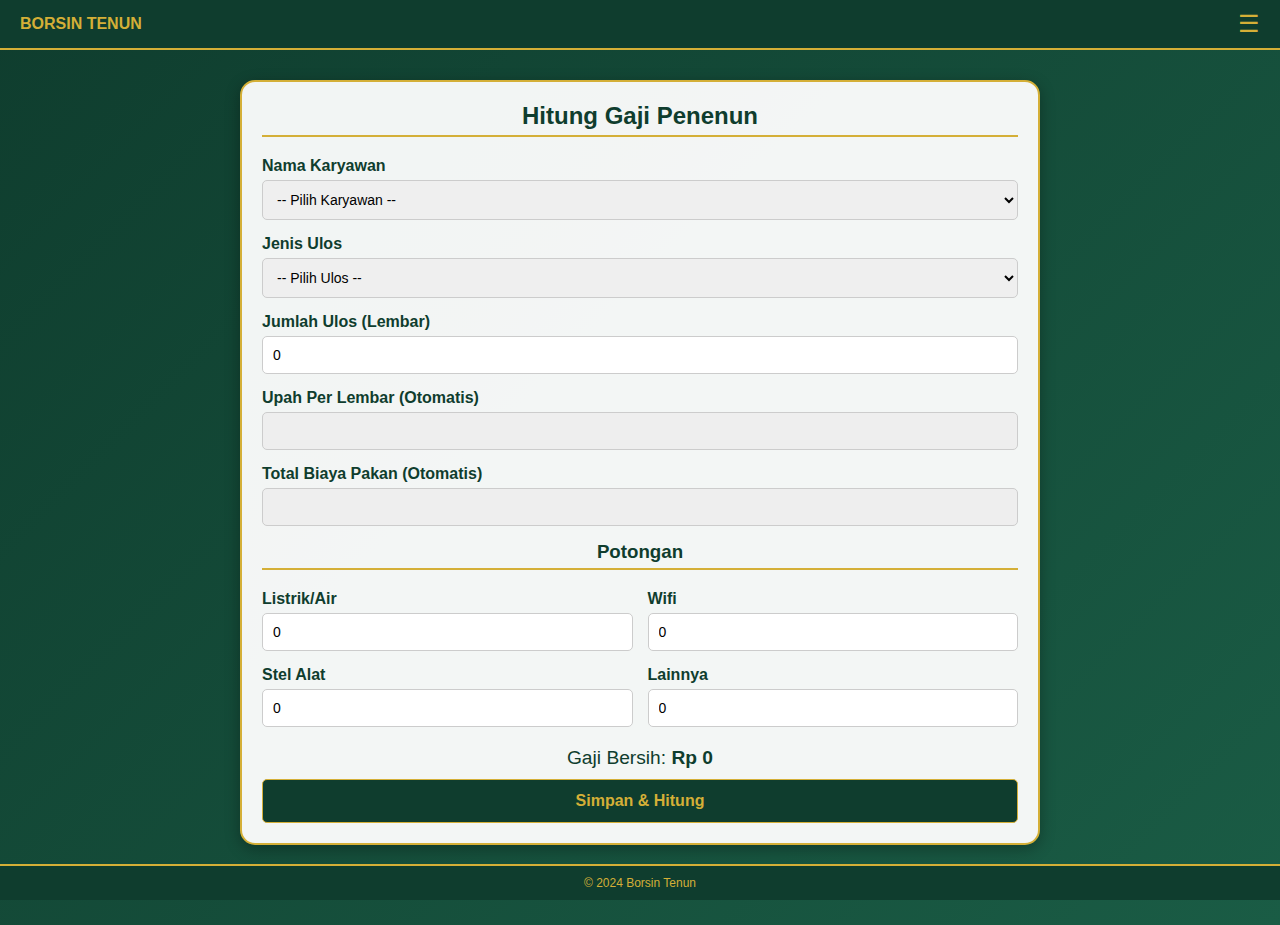
<file: hitung_gaji.html>
<!DOCTYPE html>
<html lang="id">
<head>
    <meta charset="UTF-8">
    <meta name="viewport" content="width=device-width, initial-scale=1.0">
    <title>Hitung Gaji</title>
    <link rel="stylesheet" href="style.css">
</head>
<body onload="initHitungGaji()">
    <nav class="hamburger-menu">
        <div style="color:var(--accent-gold); font-weight:bold;">BORSIN TENUN</div>
        <button class="menu-toggle" onclick="toggleMenu()">☰</button>
        <div class="nav-links" id="navLinks">
            <a href="index.html">Dashboard</a>
            <a href="gaji.html">Rekapan Gaji</a>
        </div>
    </nav>
    <div style="height:60px;"></div>

    <div class="container">
        <h2>Hitung Gaji Penenun</h2>
        
        <div class="form-group">
            <label>Nama Karyawan</label>
            <select id="pilihNama"><option value="">-- Pilih Karyawan --</option></select>
        </div>

        <div class="form-group">
            <label>Jenis Ulos</label>
            <select id="pilihUlos" onchange="autoFillUlos()"><option value="">-- Pilih Ulos --</option></select>
        </div>

        <div class="form-group">
            <label>Jumlah Ulos (Lembar)</label>
            <input type="number" id="jumlahUlos" value="0" oninput="hitungLive()">
        </div>

        <div class="form-group">
            <label>Upah Per Lembar (Otomatis)</label>
            <input type="number" id="displayUpah" readonly style="background:#eee;">
        </div>
        <input type="hidden" id="hiddenPakanSatuan">
        
        <div class="form-group">
            <label>Total Biaya Pakan (Otomatis)</label>
            <input type="number" id="biayaPakanTotal" readonly style="background:#eee;">
        </div>

        <h3>Potongan</h3>
        <div class="card-grid">
            <div><label>Listrik/Air</label><input type="number" id="pot_listrik" value="0" oninput="hitungLive()"></div>
            <div><label>Wifi</label><input type="number" id="pot_wifi" value="0" oninput="hitungLive()"></div>
            <div><label>Stel Alat</label><input type="number" id="pot_alat" value="0" oninput="hitungLive()"></div>
            <div><label>Lainnya</label><input type="number" id="pot_lain" value="0" oninput="hitungLive()"></div>
        </div>

        <div style="margin-top:20px; text-align:center; font-size:1.2rem; color:var(--primary-green);">
            Gaji Bersih: <strong id="gajiBersih">Rp 0</strong>
        </div>

        <button class="btn btn-primary" onclick="simpanGaji()">Simpan & Hitung</button>
    </div>

    <footer>&copy; 2024 Borsin Tenun</footer>
    <script src="script.js"></script>
</body>
</html>
</file>
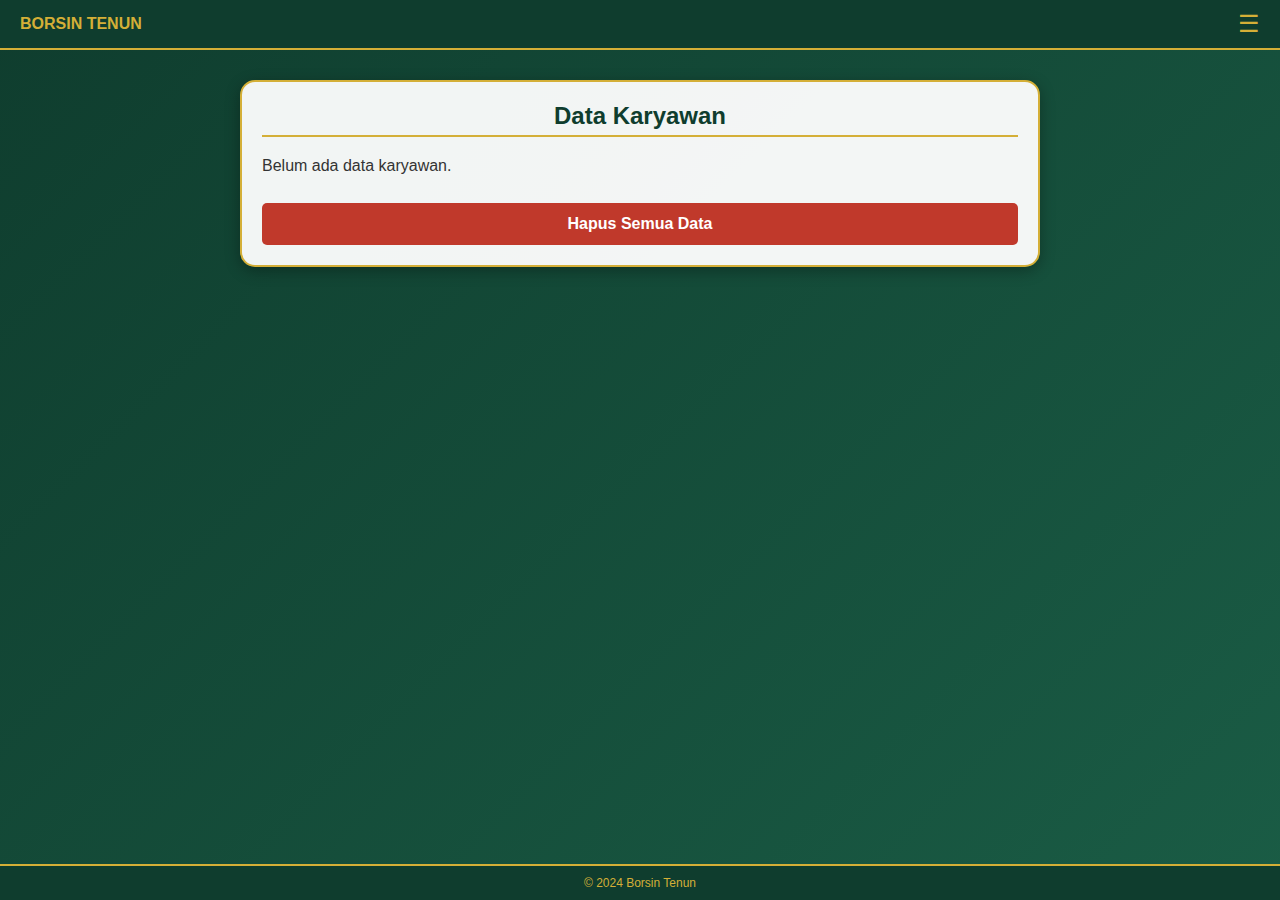
<file: karyawan.html>
<!DOCTYPE html>
<html lang="id">
<head>
    <meta charset="UTF-8">
    <meta name="viewport" content="width=device-width, initial-scale=1.0">
    <title>Data Karyawan</title>
    <link rel="stylesheet" href="style.css">
</head>
<body onload="loadKaryawan()">
    <nav class="hamburger-menu">
        <div style="color:var(--accent-gold); font-weight:bold;">BORSIN TENUN</div>
        <button class="menu-toggle" onclick="toggleMenu()">☰</button>
        <div class="nav-links" id="navLinks">
            <a href="index.html">Dashboard</a>
            <a href="tambah_karyawan.html">Tambah Karyawan</a>
        </div>
    </nav>
    <div style="height:60px;"></div>

    <div class="container">
        <h2>Data Karyawan</h2>
        <div id="karyawanList" class="card-grid">
            </div>
        <br>
        <button class="btn btn-danger" onclick="hapusSemuaKaryawan()">Hapus Semua Data</button>
    </div>

    <footer>&copy; 2024 Borsin Tenun</footer>
    <script src="script.js"></script>
</body>
</html>
</file>
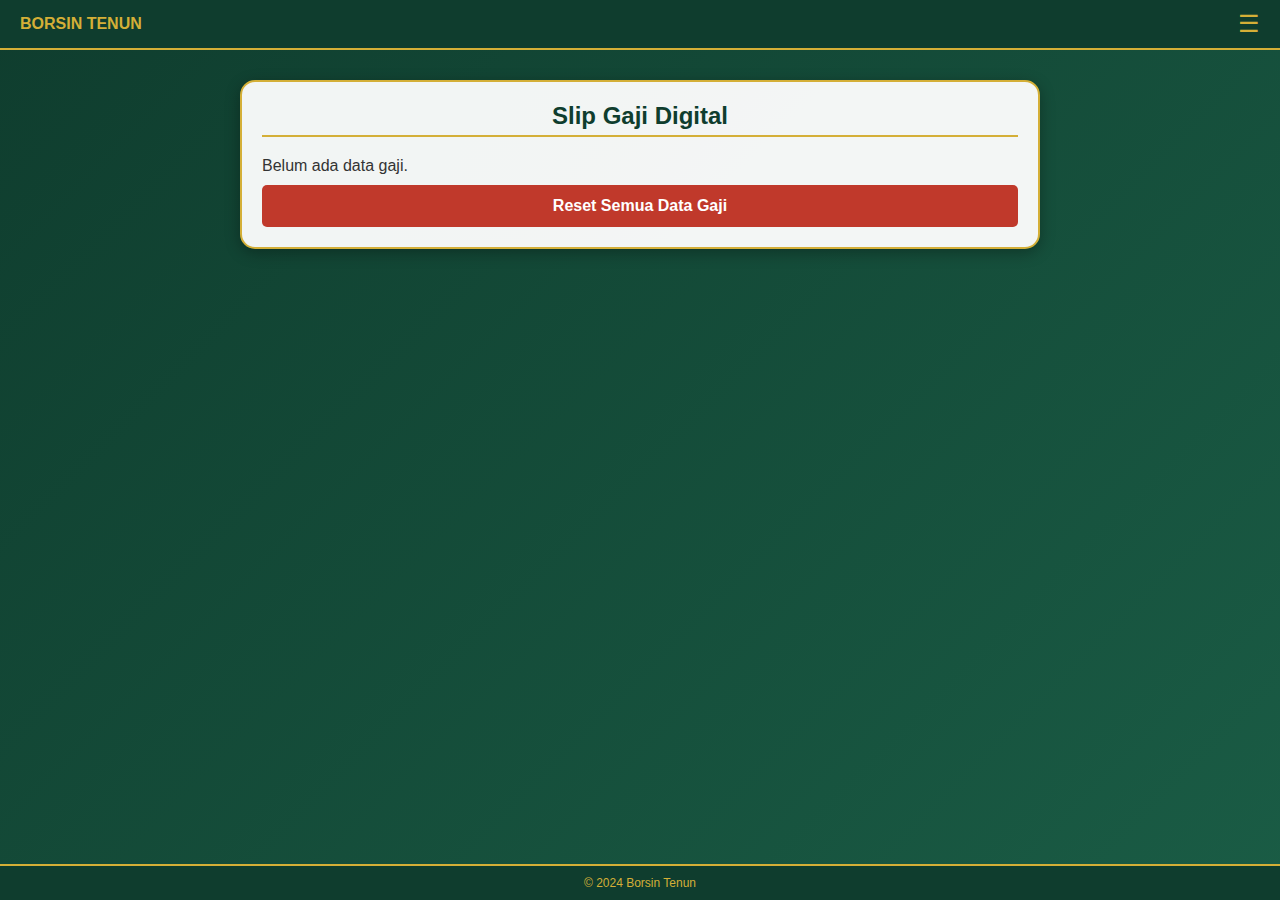
<file: slip_gaji.html>
<!DOCTYPE html>
<html lang="id">
<head>
    <meta charset="UTF-8">
    <meta name="viewport" content="width=device-width, initial-scale=1.0">
    <title>Slip Gaji</title>
    <link rel="stylesheet" href="style.css">
    <script src="https://html2canvas.hertzen.com/dist/html2canvas.min.js"></script>
</head>
<body onload="loadSlipGaji()">
    <nav class="hamburger-menu">
        <div style="color:var(--accent-gold); font-weight:bold;">BORSIN TENUN</div>
        <button class="menu-toggle" onclick="toggleMenu()">☰</button>
        <div class="nav-links" id="navLinks">
            <a href="index.html">Dashboard</a>
        </div>
    </nav>
    <div style="height:60px;"></div>

    <div class="container">
        <h2>Slip Gaji Digital</h2>
        <div id="slipContainer">
            </div>
        <button class="btn btn-danger" onclick="hapusSemuaGaji()">Reset Semua Data Gaji</button>
    </div>

    <footer>&copy; 2024 Borsin Tenun</footer>
    <script src="script.js"></script>
</body>
</html>
</file>
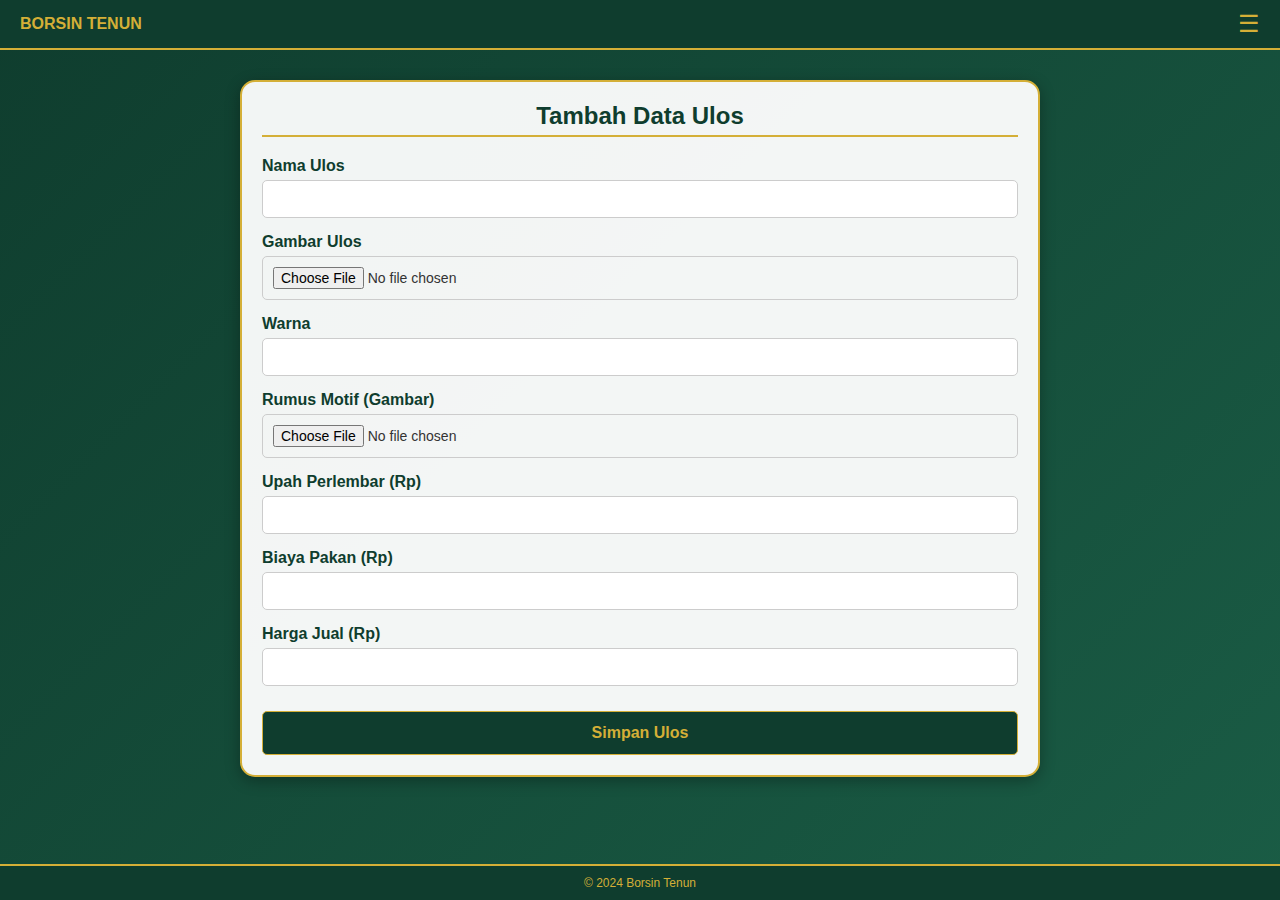
<file: tambah_ulos.html>
<!DOCTYPE html>
<html lang="id">
<head>
    <meta charset="UTF-8">
    <meta name="viewport" content="width=device-width, initial-scale=1.0">
    <title>Tambah Ulos</title>
    <link rel="stylesheet" href="style.css">
</head>
<body>
    <nav class="hamburger-menu">
        <div style="color:var(--accent-gold); font-weight:bold;">BORSIN TENUN</div>
        <button class="menu-toggle" onclick="toggleMenu()">☰</button>
        <div class="nav-links" id="navLinks">
            <a href="index.html">Dashboard</a>
            <a href="ulos.html">Data Ulos</a>
        </div>
    </nav>
    <div style="height:60px;"></div>

    <div class="container">
        <h2>Tambah Data Ulos</h2>
        <div class="form-group">
            <label>Nama Ulos</label>
            <input type="text" id="namaUlos">
        </div>
        <div class="form-group">
            <label>Gambar Ulos</label>
            <input type="file" id="gambarUlos" accept="image/*">
        </div>
        <div class="form-group">
            <label>Warna</label>
            <input type="text" id="warna">
        </div>
        <div class="form-group">
            <label>Rumus Motif (Gambar)</label>
            <input type="file" id="rumusMotif" accept="image/*">
        </div>
        <div class="form-group">
            <label>Upah Perlembar (Rp)</label>
            <input type="number" id="upah">
        </div>
        <div class="form-group">
            <label>Biaya Pakan (Rp)</label>
            <input type="number" id="pakan">
        </div>
        <div class="form-group">
            <label>Harga Jual (Rp)</label>
            <input type="number" id="jual">
        </div>
        <button class="btn btn-primary" onclick="simpanUlos()">Simpan Ulos</button>
    </div>

    <footer>&copy; 2024 Borsin Tenun</footer>
    <script src="script.js"></script>
</body>
</html>
</file>
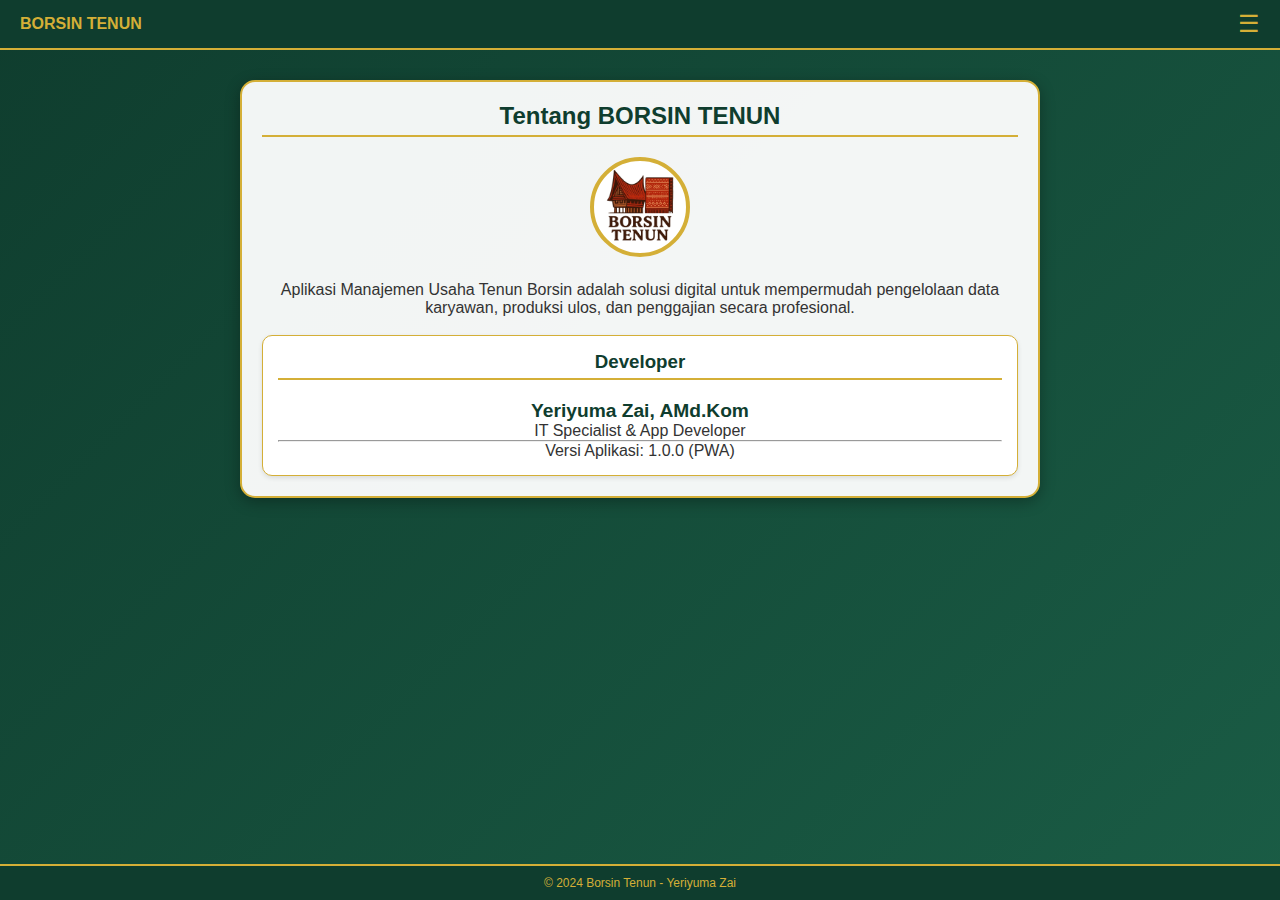
<file: tentang.html>
<!DOCTYPE html>
<html lang="id">
<head>
    <meta charset="UTF-8">
    <meta name="viewport" content="width=device-width, initial-scale=1.0">
    <title>Tentang Aplikasi</title>
    <link rel="stylesheet" href="style.css">
</head>
<body>
    <nav class="hamburger-menu">
        <div style="color:var(--accent-gold); font-weight:bold;">BORSIN TENUN</div>
        <button class="menu-toggle" onclick="toggleMenu()">☰</button>
        <div class="nav-links" id="navLinks">
            <a href="index.html">Dashboard</a>
        </div>
    </nav>
    <div style="height:60px;"></div>

    <div class="container">
        <h2>Tentang BORSIN TENUN</h2>
        <div style="text-align:center;">
            <img src="borsin.png" class="logo" style="width:100px; height:100px; margin:auto;">
            <p style="margin-top:20px;">
                Aplikasi Manajemen Usaha Tenun Borsin adalah solusi digital untuk mempermudah pengelolaan data karyawan, produksi ulos, dan penggajian secara profesional.
            </p>
            <br>
            <div class="card">
                <h3>Developer</h3>
                <p style="font-size:1.2rem; font-weight:bold; color:var(--primary-green);">Yeriyuma Zai, AMd.Kom</p>
                <p>IT Specialist & App Developer</p>
                <hr>
                <p>Versi Aplikasi: 1.0.0 (PWA)</p>
            </div>
        </div>
    </div>

    <footer>&copy; 2024 Borsin Tenun - Yeriyuma Zai</footer>
    <script src="script.js"></script>
</body>
</html>
</file>
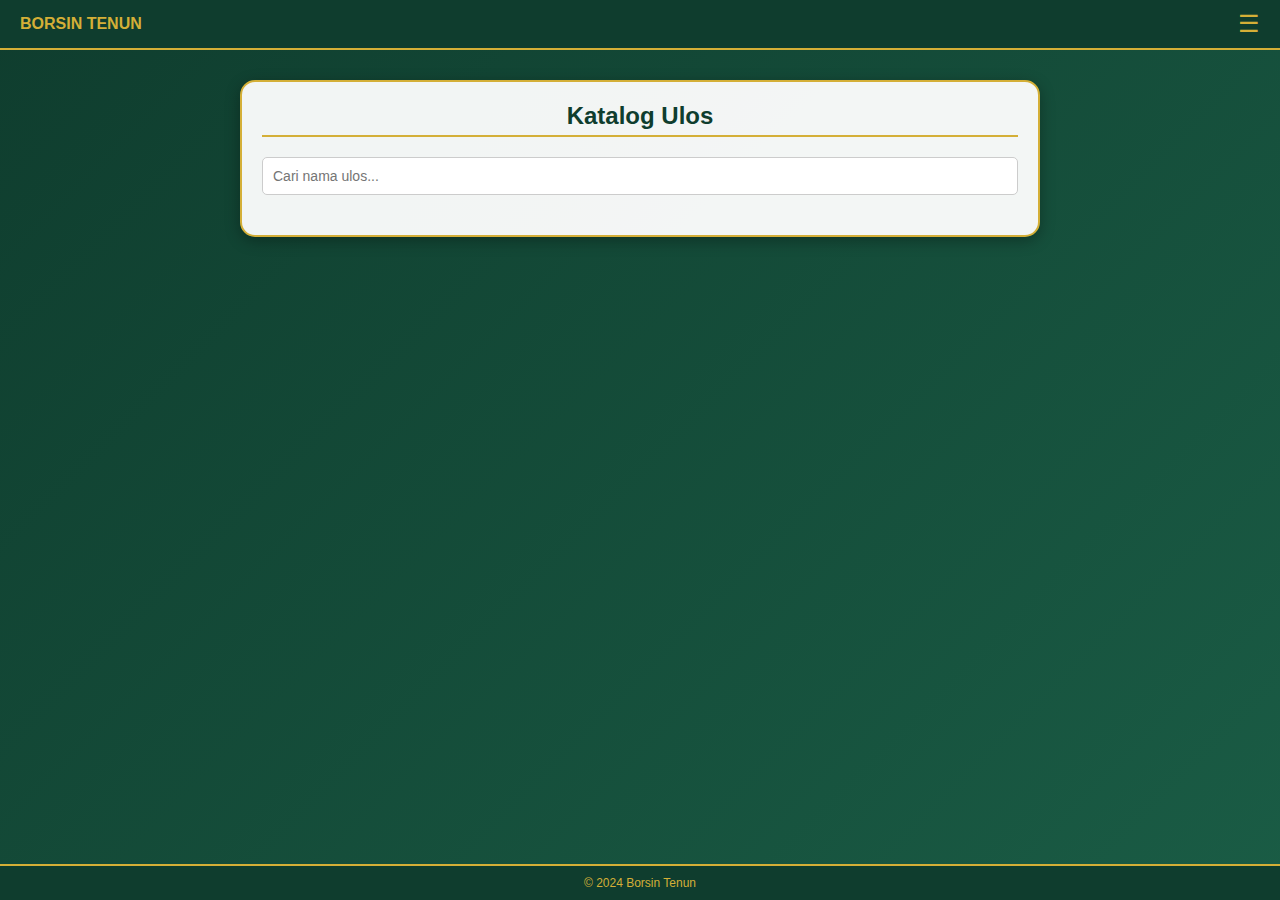
<file: ulos.html>
<!DOCTYPE html>
<html lang="id">
<head>
    <meta charset="UTF-8">
    <meta name="viewport" content="width=device-width, initial-scale=1.0">
    <title>Data Ulos</title>
    <link rel="stylesheet" href="style.css">
</head>
<body onload="loadUlos()">
    <nav class="hamburger-menu">
        <div style="color:var(--accent-gold); font-weight:bold;">BORSIN TENUN</div>
        <button class="menu-toggle" onclick="toggleMenu()">☰</button>
        <div class="nav-links" id="navLinks">
            <a href="index.html">Dashboard</a>
            <a href="tambah_ulos.html">Tambah Ulos</a>
        </div>
    </nav>
    <div style="height:60px;"></div>

    <div class="container">
        <h2>Katalog Ulos</h2>
        <input type="text" id="searchUlos" onkeyup="loadUlos()" placeholder="Cari nama ulos..." style="margin-bottom:20px;">
        
        <div id="ulosList" class="card-grid">
            </div>
    </div>

    <footer>&copy; 2024 Borsin Tenun</footer>
    <script src="script.js"></script>
</body>
</html>
</file>
<file: style.css>
:root {
    --primary-green: #0f3d2e; /* Hijau Tua Gelap */
    --accent-gold: #d4af37;   /* Emas Mewah */
    --light-gold: #f3e5ab;
    --white: #ffffff;
    --text-dark: #333;
}

* {
    box-sizing: border-box;
    margin: 0;
    padding: 0;
    font-family: 'Segoe UI', Tahoma, Geneva, Verdana, sans-serif;
}

body {
    background: linear-gradient(135deg, var(--primary-green), #1a5c45);
    color: var(--text-dark);
    min-height: 100vh;
    display: flex;
    flex-direction: column;
    padding-bottom: 60px; /* Space for footer */
}

/* Container Styling */
.container {
    width: 95%;
    max-width: 800px;
    margin: 20px auto;
    background: rgba(255, 255, 255, 0.95);
    padding: 20px;
    border-radius: 15px;
    box-shadow: 0 4px 15px rgba(0,0,0,0.3);
    border: 2px solid var(--accent-gold);
}

/* Headings */
h2, h3 {
    color: var(--primary-green);
    text-align: center;
    margin-bottom: 20px;
    border-bottom: 2px solid var(--accent-gold);
    display: inline-block;
    padding-bottom: 5px;
    width: 100%;
}

/* Dashboard (Index) Specific */
.dashboard-header {
    text-align: center;
    margin-bottom: 30px;
}
.logo {
    width: 120px;
    height: 120px;
    object-fit: cover;
    border-radius: 50%;
    border: 4px solid var(--accent-gold);
    background: white;
}
.app-title {
    color: var(--accent-gold);
    font-size: 2rem;
    margin-top: 10px;
    text-shadow: 1px 1px 2px black;
}

.menu-grid {
    display: grid;
    grid-template-columns: repeat(auto-fit, minmax(150px, 1fr));
    gap: 15px;
}

.menu-btn {
    background: var(--white);
    border: 2px solid var(--accent-gold);
    color: var(--primary-green);
    padding: 20px;
    text-align: center;
    text-decoration: none;
    border-radius: 10px;
    font-weight: bold;
    transition: 0.3s;
    box-shadow: 0 2px 5px rgba(0,0,0,0.1);
    display: flex;
    flex-direction: column;
    align-items: center;
    justify-content: center;
}

.menu-btn:hover {
    background: var(--accent-gold);
    color: var(--primary-green);
    transform: translateY(-3px);
}

/* Forms */
.form-group {
    margin-bottom: 15px;
}
label {
    display: block;
    margin-bottom: 5px;
    font-weight: bold;
    color: var(--primary-green);
}
input, select, textarea {
    width: 100%;
    padding: 10px;
    border: 1px solid #ccc;
    border-radius: 5px;
    font-size: 14px;
}
input:focus {
    outline: none;
    border-color: var(--accent-gold);
    box-shadow: 0 0 5px var(--accent-gold);
}

/* Buttons */
.btn {
    width: 100%;
    padding: 12px;
    border: none;
    border-radius: 5px;
    cursor: pointer;
    font-weight: bold;
    font-size: 16px;
    margin-top: 10px;
}
.btn-primary {
    background-color: var(--primary-green);
    color: var(--accent-gold);
    border: 1px solid var(--accent-gold);
}
.btn-danger {
    background-color: #c0392b;
    color: white;
}
.btn-action-group {
    display: flex;
    gap: 5px;
}
.btn-small {
    padding: 5px 10px;
    font-size: 12px;
    width: auto;
}

/* Cards (Ulos & Employee) */
.card-grid {
    display: grid;
    grid-template-columns: repeat(auto-fill, minmax(250px, 1fr));
    gap: 15px;
}
.card {
    background: white;
    border: 1px solid var(--accent-gold);
    border-radius: 10px;
    padding: 15px;
    box-shadow: 0 2px 5px rgba(0,0,0,0.1);
}
.card img {
    width: 100%;
    height: 150px;
    object-fit: cover;
    border-radius: 5px;
    margin-bottom: 10px;
}

/* Table (Gaji) */
.table-container {
    overflow-x: auto;
}
table {
    width: 100%;
    border-collapse: collapse;
    font-size: 11px; /* Small font per request */
    background: white;
}
th, td {
    border: 1px solid #ddd;
    padding: 6px;
    text-align: left;
}
th {
    background-color: var(--primary-green);
    color: var(--accent-gold);
}
tr:nth-child(even) {
    background-color: #f9f9f9;
}

/* Footer */
footer {
    margin-top: auto;
    background: var(--primary-green);
    color: var(--accent-gold);
    text-align: center;
    padding: 10px;
    position: fixed;
    bottom: 0;
    width: 100%;
    border-top: 2px solid var(--accent-gold);
    font-size: 12px;
    z-index: 100;
}

/* Hamburger Menu */
.hamburger-menu {
    position: fixed;
    top: 0;
    left: 0;
    width: 100%;
    background: var(--primary-green);
    padding: 10px 20px;
    display: flex;
    justify-content: space-between;
    align-items: center;
    z-index: 1000;
    border-bottom: 2px solid var(--accent-gold);
}
.menu-toggle {
    font-size: 24px;
    color: var(--accent-gold);
    cursor: pointer;
    background: none;
    border: none;
}
.nav-links {
    display: none;
    position: absolute;
    top: 50px;
    left: 0;
    width: 100%;
    background: var(--primary-green);
    flex-direction: column;
    box-shadow: 0 5px 10px rgba(0,0,0,0.3);
}
.nav-links.active {
    display: flex;
}
.nav-links a {
    color: white;
    padding: 15px;
    text-decoration: none;
    border-bottom: 1px solid rgba(212, 175, 55, 0.3);
}
.nav-links a:hover {
    background: var(--accent-gold);
    color: var(--primary-green);
}

/* Slip Gaji */
.slip-container {
    border: 4px double var(--primary-green);
    padding: 20px;
    background: #fffdf0;
    position: relative;
}
.qr-placeholder {
    margin-top: 20px;
    text-align: center;
}

@media (max-width: 600px) {
    .menu-grid { grid-template-columns: 1fr 1fr; }
}
</file>
